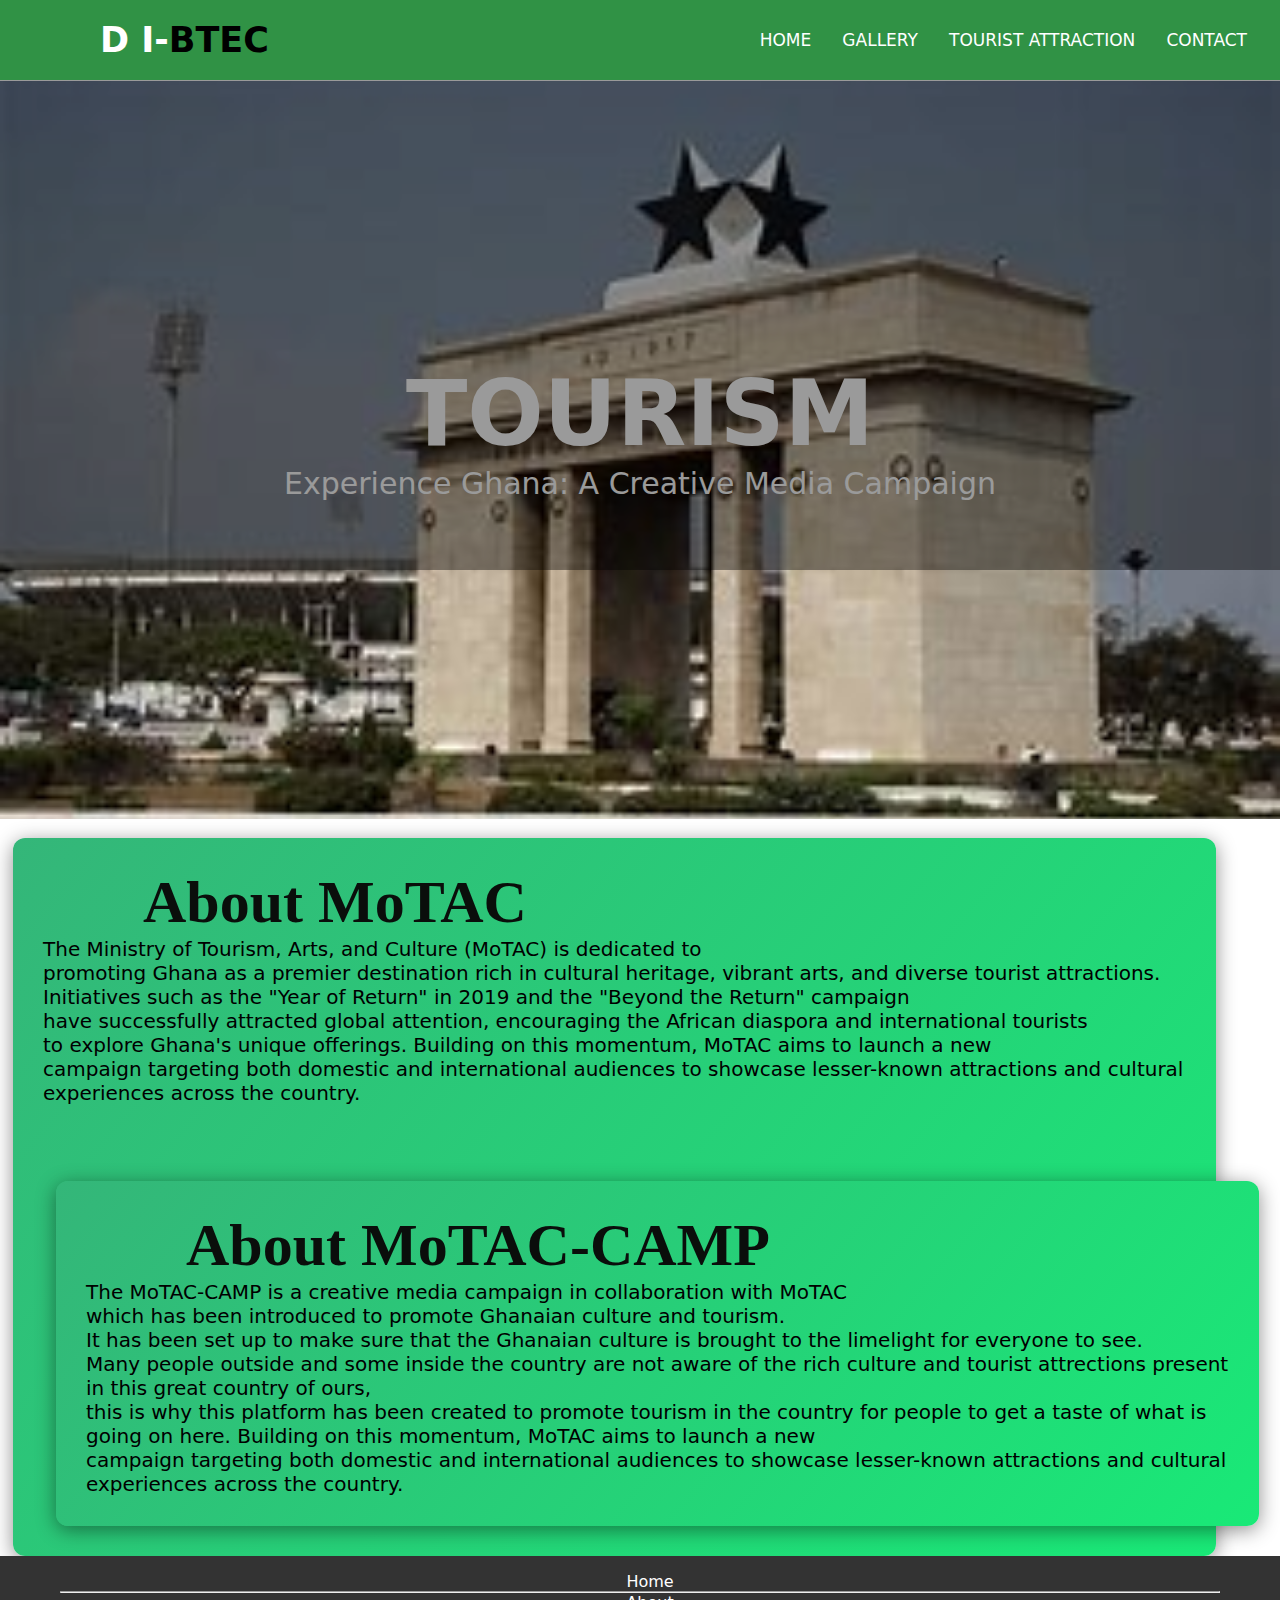
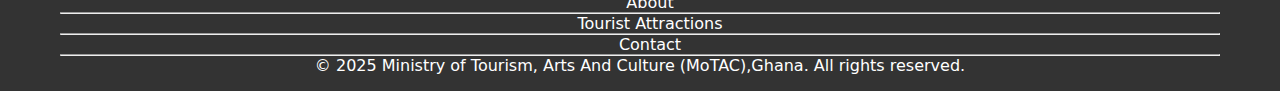
<file: index.html>
<!DOCTYPE html>
<html lang="en">
<head>
    <meta charset="UTF-8">
    <meta name="viewport" content="width=device-width, initial-scale=1.0">
    <title>Home</title>
    <link rel="stylesheet" href="style.css">
    <link rel="shortcut icon" href="pearson.png" type="image/x-icon">
</head>
<body>
        <nav>
            <label class="logos">D I-<span>BTEC</span></label>
            <ul>
                <li><a href="index.html">Home</a></li>
                <li><a href="gallery.html">Gallery</a></li>
                <li><a href="attraction.html">Tourist Attraction</a></li>
                <li><a href="contact.html">Contact</a></li>
            </ul>
        </nav>
    <main>
        <div class="home-wallpaper">
            <h1>TOURISM</h1>
            <P>Experience Ghana: A Creative Media Campaign</P>
            <br> <br>
           
        </div>
        <br>
        
        <div class="management">
            <h1>About MoTAC</h1>
            <div class="about-info">
                <p>The Ministry of Tourism, Arts, and Culture (MoTAC) is dedicated to <br> promoting Ghana as a premier destination rich in cultural heritage, vibrant arts, and diverse tourist attractions. <br> Initiatives such as the "Year of Return" in 2019 and the "Beyond the Return" campaign <br> have successfully attracted global attention, encouraging the African diaspora and international tourists <br> to explore Ghana's unique offerings. 
                    Building on this momentum, MoTAC aims to launch a new <br> campaign targeting both domestic and international audiences to showcase lesser-known attractions and cultural <br> experiences across the country.</p>
            </div>
            <br><br><br><br>
            <div class="management">
                <h1>About MoTAC-CAMP</h1>
                <div class="about-info">
                    <p>The MoTAC-CAMP is a creative media campaign in collaboration with MoTAC  <br> which has been introduced to promote Ghanaian culture and tourism.  <br>It has been set up to make sure that the Ghanaian culture is brought to the limelight for everyone to see. <br>Many people outside and some inside the country are not aware of the rich culture and tourist attrections present in this great country of ours, <br> this is why this platform has been created to promote tourism in the country for people to get a taste of what is going on here.
                        Building on this momentum, MoTAC aims to launch a new <br> campaign targeting both domestic and international audiences to showcase lesser-known attractions and cultural <br> experiences across the country.</p>
                </div>
        </div>
        <div class="middle-pic"></div>
    </main>
    <footer>
        <div class="footer">
            <ul>
           <li> <a href="">Home</a></li><hr>
            <li><a href="">About</a></li><hr>
            <li><a href="">Tourist Attractions</a></li><hr>
            <li><a href="">Contact</a></li><hr>
            </ul>
        </div>
        <p>&copy; 2025 Ministry of Tourism, Arts And Culture (MoTAC),Ghana. All rights reserved.</p>
    </footer>
</body>
</html>
</file>
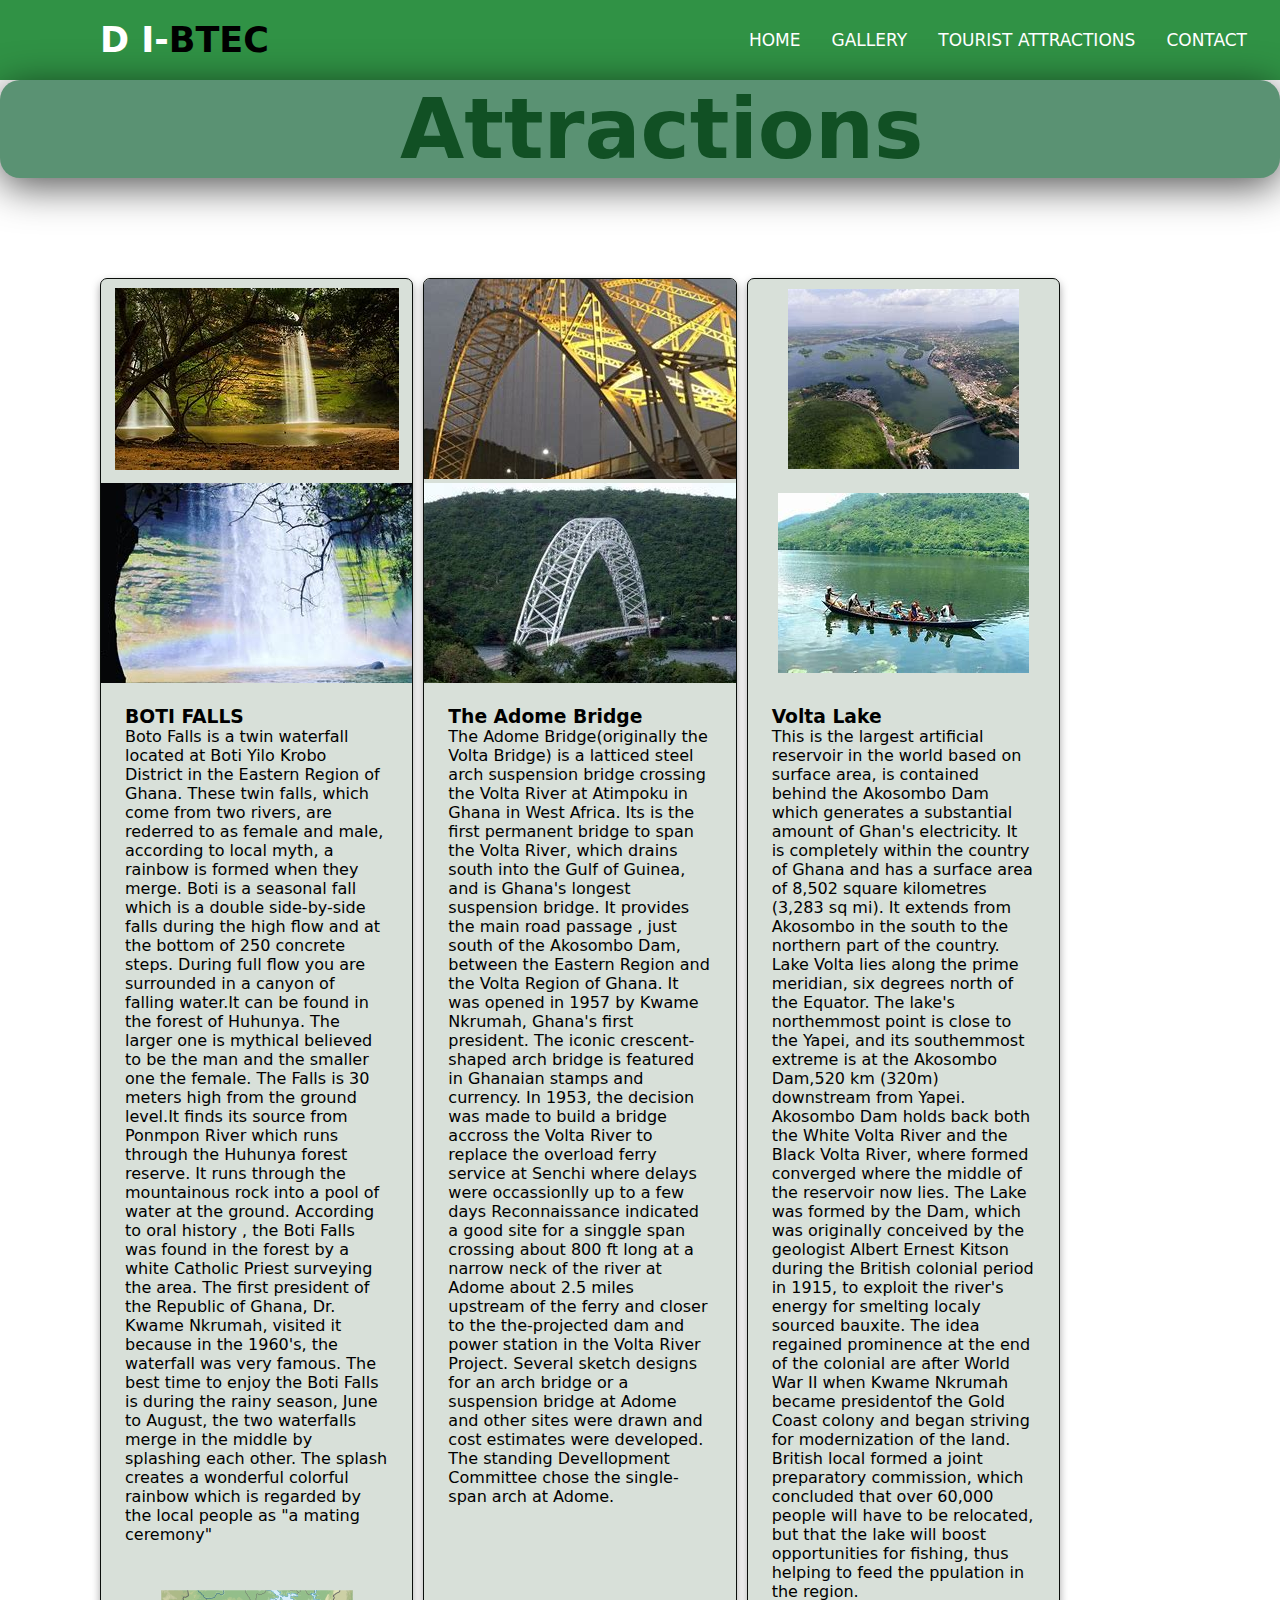
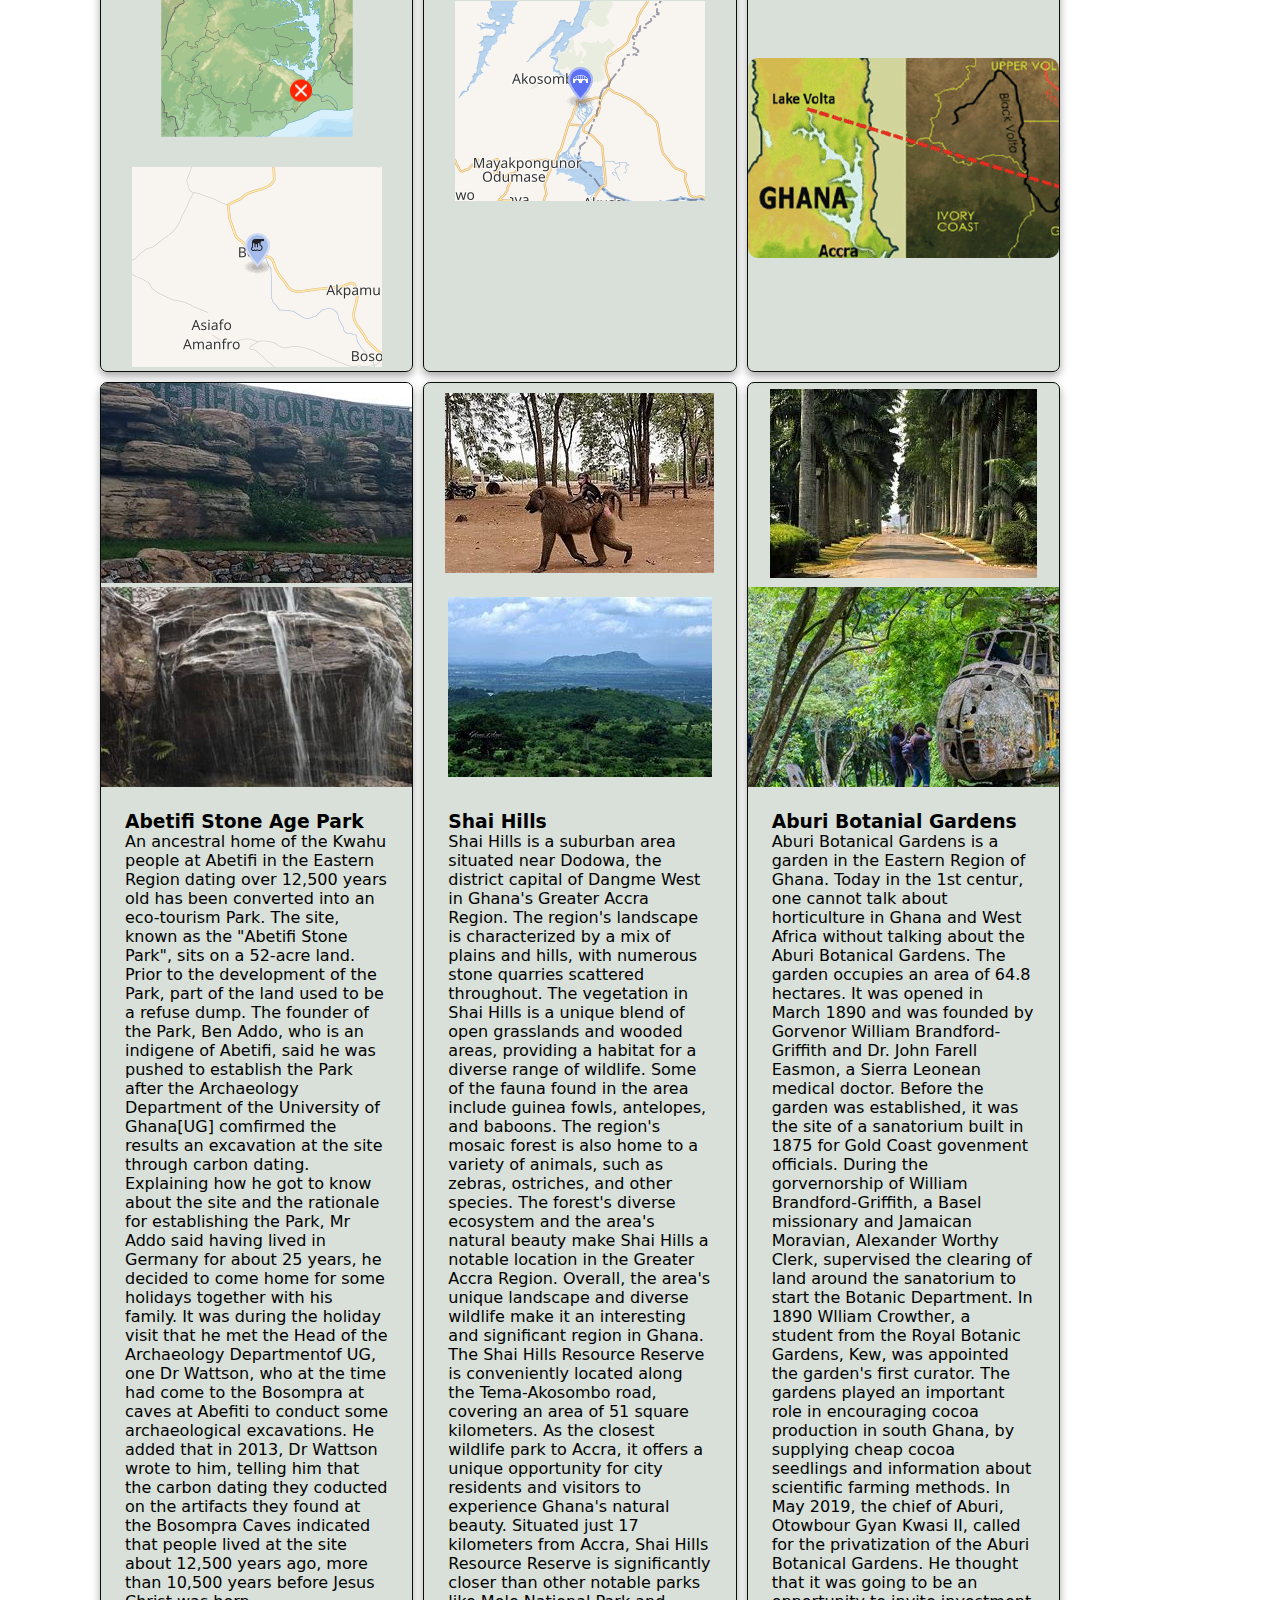
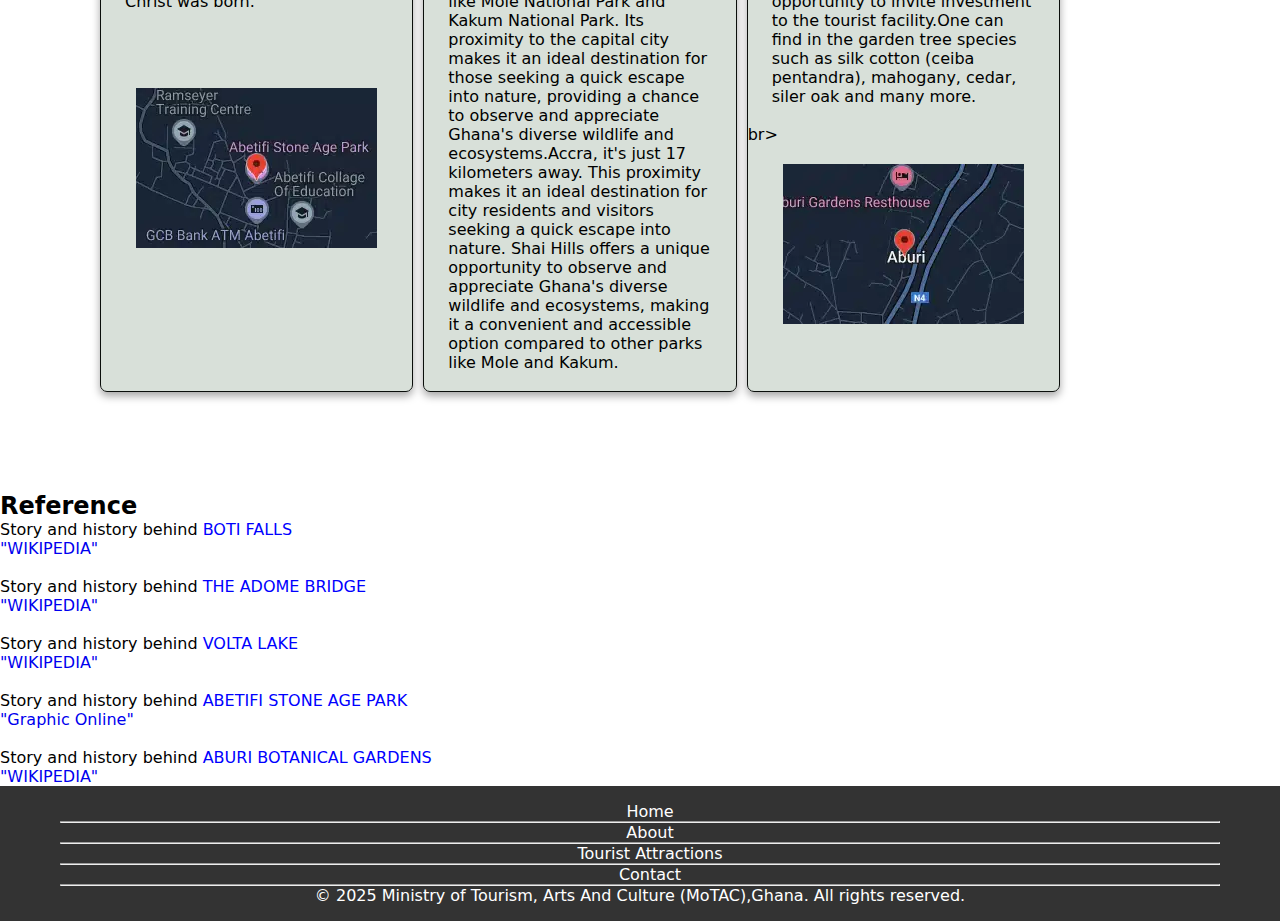
<file: attraction.html>
<!DOCTYPE html>
<html lang="en">
<head>
    <meta charset="UTF-8">
    <meta name="viewport" content="width=device-width, initial-scale=1.0">
    <title>Tourist Attractions</title>
    <link rel="stylesheet" href="style.css">
    <link rel="shortcut icon" href="pearson.png" type="image/x-icon">
    
</head>
<body>
        <nav>
            <label class="logos">D I-<span>BTEC</span></label>
            <ul>
                <li><a href="index.html">Home</a></li>
                <li><a href="gallery.html">Gallery</a></li>
                <li><a href="attractions.html">Tourist Attractions</a></li>
                <li><a href="contact.html">Contact</a></li>
            </ul>
        </nav>
    <section id="attractions">
        <div id="gallery" class="gallery-home">
            <h1>Attractions</h1>
       </div>
           <div class="attraction-grid">
            <div class="attraction-card">
                <img src="boti.jpg" alt="Boti Falls">
                <img src="boti-wf.jpeg" alt="">
                <h3>BOTI FALLS</h3>
                <p>Boto Falls is a twin waterfall located at Boti Yilo Krobo District in the Eastern Region of Ghana. These twin falls, which come from two rivers, are rederred to as female and male, according to local myth, a rainbow is formed when they merge. Boti is a seasonal fall which is a double side-by-side falls during the high flow and at the bottom of 250 concrete steps. During full flow you are surrounded in a canyon of falling water.It can be found in the forest of Huhunya. The larger one is mythical believed to be the man and the smaller one the female. The Falls is 30 meters high from the ground level.It finds its source from Ponmpon River which runs through the Huhunya forest reserve. It runs through the mountainous rock into a pool of water at the ground. According to oral history , the Boti Falls was found in the forest by a white Catholic Priest surveying the area. The first president of the Republic of Ghana, Dr. Kwame Nkrumah, visited it because in the 1960's, the waterfall was very famous. The best time to enjoy the Boti Falls is during the rainy season, June to August, the two waterfalls merge in the middle by splashing each other. The splash creates a wonderful colorful rainbow which is regarded by the local people as "a mating ceremony" </p>
                <span class="span-img">
                <img src="boti-map.png" alt="">
                <img src="boti-m.png" alt="">
                </span>
            </div>
            <div class="attraction-card">
                <img src="adomi-b.jpeg" alt="Adome Bridge">
                <img src="adomi.jpeg" alt="Adome Bridge">
                <h3>The Adome Bridge</h3>
                <p>The Adome Bridge(originally the Volta Bridge) is a latticed steel arch suspension bridge crossing the Volta River at Atimpoku in Ghana in West Africa. Its is the first permanent bridge to span the Volta River, which drains south into the Gulf of Guinea, and is Ghana's longest suspension bridge. It provides the main road passage , just south of the Akosombo Dam, between the Eastern Region and the Volta Region of Ghana. It was opened in 1957 by Kwame Nkrumah, Ghana's first president. The iconic crescent-shaped arch bridge is featured in Ghanaian stamps and currency. In 1953, the decision was made to build a bridge accross the Volta River to replace the overload ferry service at Senchi where delays were occassionlly up to a few days Reconnaissance indicated a good site for a singgle span crossing about 800 ft long at a narrow neck of the river at Adome about 2.5 miles upstream of the ferry and closer to the the-projected dam and power station in the Volta River Project. Several sketch designs for an arch bridge or a suspension bridge at Adome and other sites were drawn and cost estimates were developed. The standing Devellopment Committee chose the single-span arch at Adome. </p>
                <br><br><br><br>
                <span class="span-img">
                    <img src="adomi-map.png" alt="">
                </span>
            </div>
            <div class="attraction-card">
                <img src="volta.jpg" alt="Volta Lake">
                <img src="volta1.jpg" alt="Volta Lake">
                <h3>Volta Lake</h3>
                <p>This is the largest artificial reservoir in the world based on surface area, is contained behind the Akosombo Dam which generates a substantial amount of Ghan's electricity. It is completely within the country of Ghana and has a surface area of 8,502 square kilometres (3,283 sq mi). It extends from Akosombo in the south to the northern part of the country. Lake Volta lies along the prime meridian, six degrees north of the Equator. The lake's northemmost point is close to the Yapei, and its southemmost extreme is at the Akosombo Dam,520 km (320m) downstream from Yapei. Akosombo Dam holds back both the White Volta River and the Black Volta River, where formed converged where the middle of the reservoir now lies. The Lake was formed by the Dam, which was originally conceived by the geologist Albert Ernest Kitson during the British colonial period in 1915, to exploit the river's energy for smelting localy sourced bauxite. The idea regained prominence at the end of the colonial are after World War II when Kwame Nkrumah became presidentof the Gold Coast colony and began striving for modernization of the land. British local formed a joint preparatory commission, which concluded that over 60,000 people will have to be relocated, but that the lake will boost opportunities for fishing, thus helping to feed the ppulation in the region.</p>
                <br><br>
                <span class="span-img">
                    <img src="Map-of-Ghana-showing-the-Volta-Lake.png" alt="">
                </span>
            </div>
            <div class="attraction-card">
                <img src="abeti.jpeg" alt="Abetifi Park">
                <img src="abeti1.jpeg" alt="Abetifi Park">

                <h3>Abetifi Stone Age Park</h3>
                <p>An ancestral home of the Kwahu people at Abetifi in the Eastern Region dating over 12,500 years old has been converted into an eco-tourism Park. The site, known as the "Abetifi Stone Park", sits on a 52-acre land. Prior to the development of the Park, part of the land used to be a refuse dump. The founder of the Park, Ben Addo, who is an indigene of Abetifi, said he was pushed to establish the Park after the Archaeology Department of the University of Ghana[UG] comfirmed the results an excavation at the site through carbon dating. Explaining how he got to know about the site and the rationale for establishing the Park, Mr Addo said having lived in Germany for about 25 years, he decided to come home for some holidays together with his family. It was during the holiday visit that he met the Head of the Archaeology Departmentof UG, one Dr Wattson, who at the time had come to the Bosompra at caves at Abefiti to conduct some archaeological excavations. He added that in 2013, Dr Wattson wrote to him, telling him that the carbon dating they coducted on the artifacts they found at the Bosompra Caves indicated that people lived at the site about 12,500 years ago, more than 10,500 years before Jesus Christ was born. 
                </p>
                <br><br>
                <span class="span-img">
                    <img src="map-stone.webp" alt="">
                </span>
            </div>
            <div class="attraction-card">
                <img src="shai1.jpg" alt="Shai Hills">
                <img src="shai.jpg" alt="Shai Hills">
                <h3>Shai Hills</h3>
                <p> Shai Hills is a suburban area situated near Dodowa, the district capital of Dangme West in Ghana's Greater Accra Region. The region's landscape is characterized by a mix of plains and hills, with numerous stone quarries scattered throughout. The vegetation in Shai Hills is a unique blend of open grasslands and wooded areas, providing a habitat for a diverse range of wildlife. Some of the fauna found in the area include guinea fowls, antelopes, and baboons. The region's mosaic forest is also home to a variety of animals, such as zebras, ostriches, and other species. The forest's diverse ecosystem and the area's natural beauty make Shai Hills a notable location in the Greater Accra Region. Overall, the area's unique landscape and diverse wildlife make it an interesting and significant region in Ghana.   The Shai Hills Resource Reserve is conveniently located along the Tema-Akosombo road, covering an area of 51 square kilometers. As the closest wildlife park to Accra, it offers a unique opportunity for city residents and visitors to experience Ghana's natural beauty. Situated just 17 kilometers from Accra, Shai Hills Resource Reserve is significantly closer than other notable parks like Mole National Park and Kakum National Park. Its proximity to the capital city makes it an ideal destination for those seeking a quick escape into nature, providing a chance to observe and appreciate Ghana's diverse wildlife and ecosystems.Accra, it's just 17 kilometers away. This proximity makes it an ideal destination for city residents and visitors seeking a quick escape into nature. Shai Hills offers a unique opportunity to observe and appreciate Ghana's diverse wildlife and ecosystems, making it a convenient and accessible option compared to other parks like Mole and Kakum.</p>
            </div>
            <div class="attraction-card">
                <img src="aburi-g.jpg" alt="Aburi Gardens">
                <img src="heli.jpeg" alt="Aburi Gardens">
                <h3>Aburi Botanial Gardens</h3>
                <p>Aburi Botanical Gardens is a garden in the Eastern Region of Ghana. Today in the 1st centur, one cannot talk about horticulture in Ghana and West Africa without talking about the Aburi Botanical Gardens. The garden occupies an area of 64.8 hectares. It was opened in March 1890 and was founded by Gorvenor William Brandford-Griffith and Dr. John Farell Easmon, a Sierra Leonean medical doctor. Before the garden was established, it was the site of a sanatorium built in 1875 for Gold Coast govenment officials. During the gorvernorship of William Brandford-Griffith, a Basel missionary and Jamaican Moravian, Alexander Worthy Clerk, supervised the clearing of land around the sanatorium to start the Botanic Department. In 1890 Wlliam Crowther, a student from the Royal Botanic Gardens, Kew, was appointed the garden's first curator. The gardens played an important role in encouraging cocoa production in south Ghana, by supplying cheap cocoa  seedlings and information about scientific farming methods. In May 2019, the chief of Aburi, Otowbour Gyan Kwasi II, called for the privatization of the Aburi Botanical Gardens. He thought that it was going to be an opportunity to invite investment to the tourist facility.One can find in the garden tree species such as silk cotton (ceiba pentandra), mahogany, cedar, siler oak and many more.</p>
                br><br>
                <span class="span-img">
                    <img src="map-aburi.webp" alt="">
                </span>
            </div>
        </div>
    </section>
    <div class="reference">
        <h2>Reference</h2>
        <P>Story and history behind <span>BOTI FALLS</span> <br><span>  <a href="https://en.wikipedia.org/wiki/Boti_Falls">  "WIKIPEDIA"  </a></span></P> <br>
        <P>Story and history behind <span>THE ADOME BRIDGE</span> <br> <span>      <a href="https://en.wikipedia.org/wiki/Adomi_Bridge"> "WIKIPEDIA"</a></span></P><br>
        <P>Story and history behind <span>VOLTA LAKE</span> <br> <span>   <a href="https://en.wikipedia.org/wiki/Lake_Volta">  "WIKIPEDIA" </a></span></P><br>
        <P>Story and history behind <span>ABETIFI STONE AGE PARK</span> <br> <span>   <a href="https://www.graphic.com.gh/news/general-news/abetifi-over-12-000-year-old-ancestral-cave-converted-in-eco-park.html">  "Graphic Online" </a></span></P><br>
        <P>Story and history behind <span>ABURI BOTANICAL GARDENS</span> <br>  <span> <a href="https://en.wikipedia.org/wiki/Aburi_Botanical_Gardens">    "WIKIPEDIA"</a></span></P>
    </div>
    
    <footer>
    <div class="footer">
        <ul>
       <li> <a href="">Home</a></li><hr>
        <li><a href="">About</a></li><hr>
        <li><a href="">Tourist Attractions</a></li><hr>
        <li><a href="">Contact</a></li><hr>
        </ul>
    </div>
        <p>&copy; 2025 Ministry of Tourism, Arts And Culture (MoTAC),Ghana. All rights reserved.</p>
    </footer>
</body>
</html>
</file>
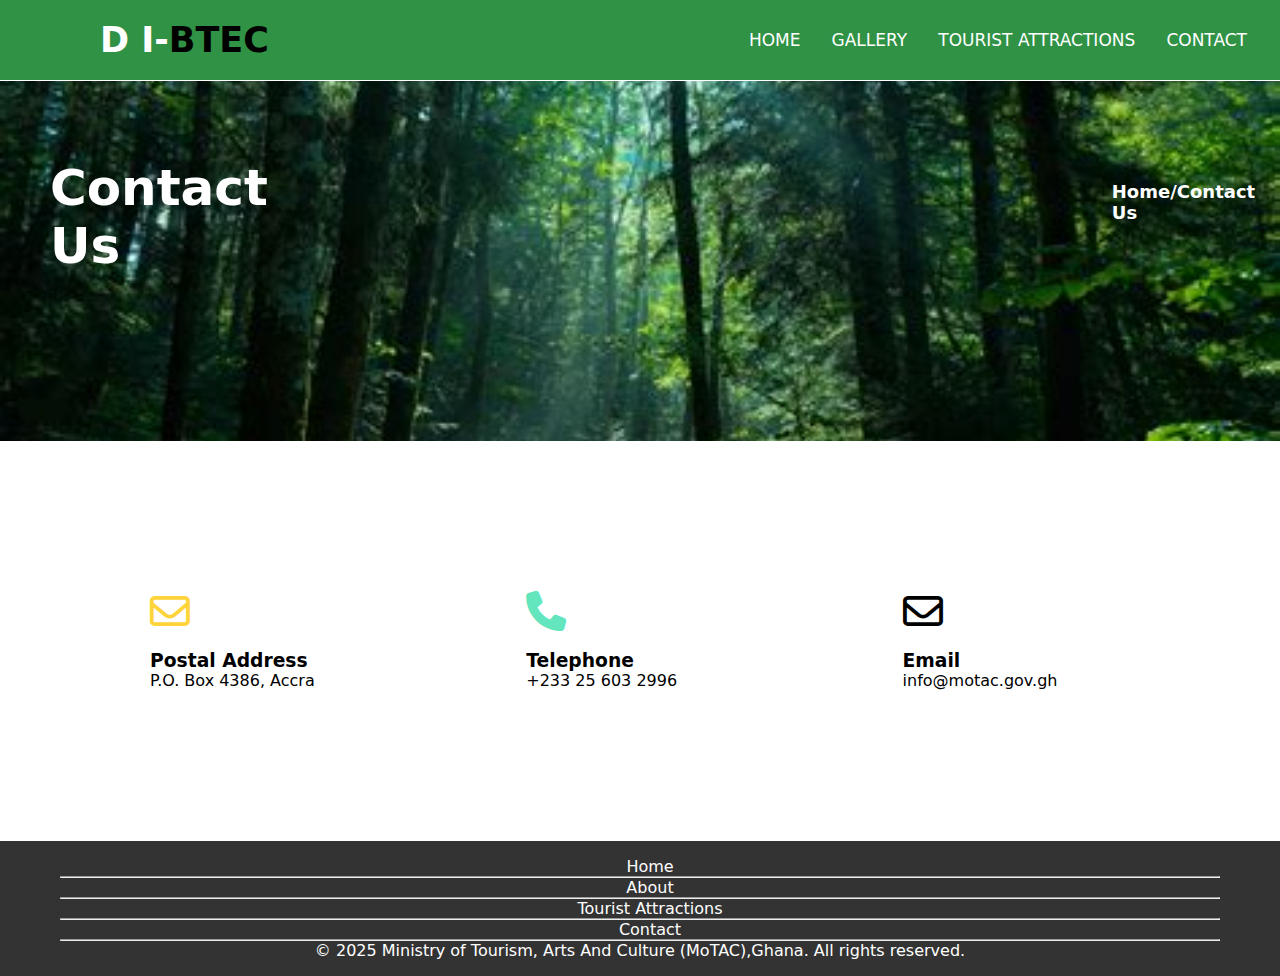
<file: contact.html>
<!DOCTYPE html>
<html lang="en">
<head>
    <meta charset="UTF-8">
    <meta name="viewport" content="width=device-width, initial-scale=1.0">
    <title>About</title>
    <link rel="stylesheet" href="style.css">
    <link rel="shortcut icon" href="pearson.png" type="image/x-icon">
    <link rel="stylesheet" href="https://cdnjs.cloudflare.com/ajax/libs/font-awesome/6.7.2/css/all.min.css" integrity="sha512-Evv84Mr4kqVGRNSgIGL/F/aIDqQb7xQ2vcrdIwxfjThSH8CSR7PBEakCr51Ck+w+/U6swU2Im1vVX0SVk9ABhg==" crossorigin="anonymous" referrerpolicy="no-referrer" />
</head>
<body>
        <nav>
            <label class="logos">D I-<span>BTEC</span></label>
            <ul>
                <li><a href="index.html">Home</a></li>
                <li><a href="gallery.html">Gallery</a></li>
                <li><a href="attraction.html">Tourist Attractions</a></li>
                <li><a href="contact.html">Contact</a></li>
            </ul>
        </nav>
    <main>
    <div class="contact-back">
        <h2>Contact Us</h2>
        <h4><a href="index.html">Home</a>/Contact Us</h4>
    </div>
    <div class="contact">
        <div class="box">
            <i class="fa-regular fa-envelope" style="color: #FFD43B;"></i>
            <br><br>
        <h3>Postal Address</h3>
        <p>P.O. Box 4386, Accra</p>
        </div>
        <div class="box">
        <i class="fa-solid fa-phone" style="color: #63E6BE;"></i>
        <br><br>
        <h3>Telephone</h3>
        <p>+233 25 603 2996</p>
        </div>
        <div class="box">
        <i class="fa-regular fa-envelope"></i>
        <br><br>
        <h3>Email</h3>
        <p>info@motac.gov.gh</p>
        </div>
    </div>
    </main> 
    <footer>
        <div class="footer">
            <ul>
           <li> <a href="">Home</a></li><hr>
            <li><a href="">About</a></li><hr>
            <li><a href="">Tourist Attractions</a></li><hr>
            <li><a href="">Contact</a></li><hr>
            </ul>
        </div>
        <p>&copy; 2025 Ministry of Tourism, Arts And Culture (MoTAC),Ghana. All rights reserved.</p>
    </footer>
</body>
</html>
</file>
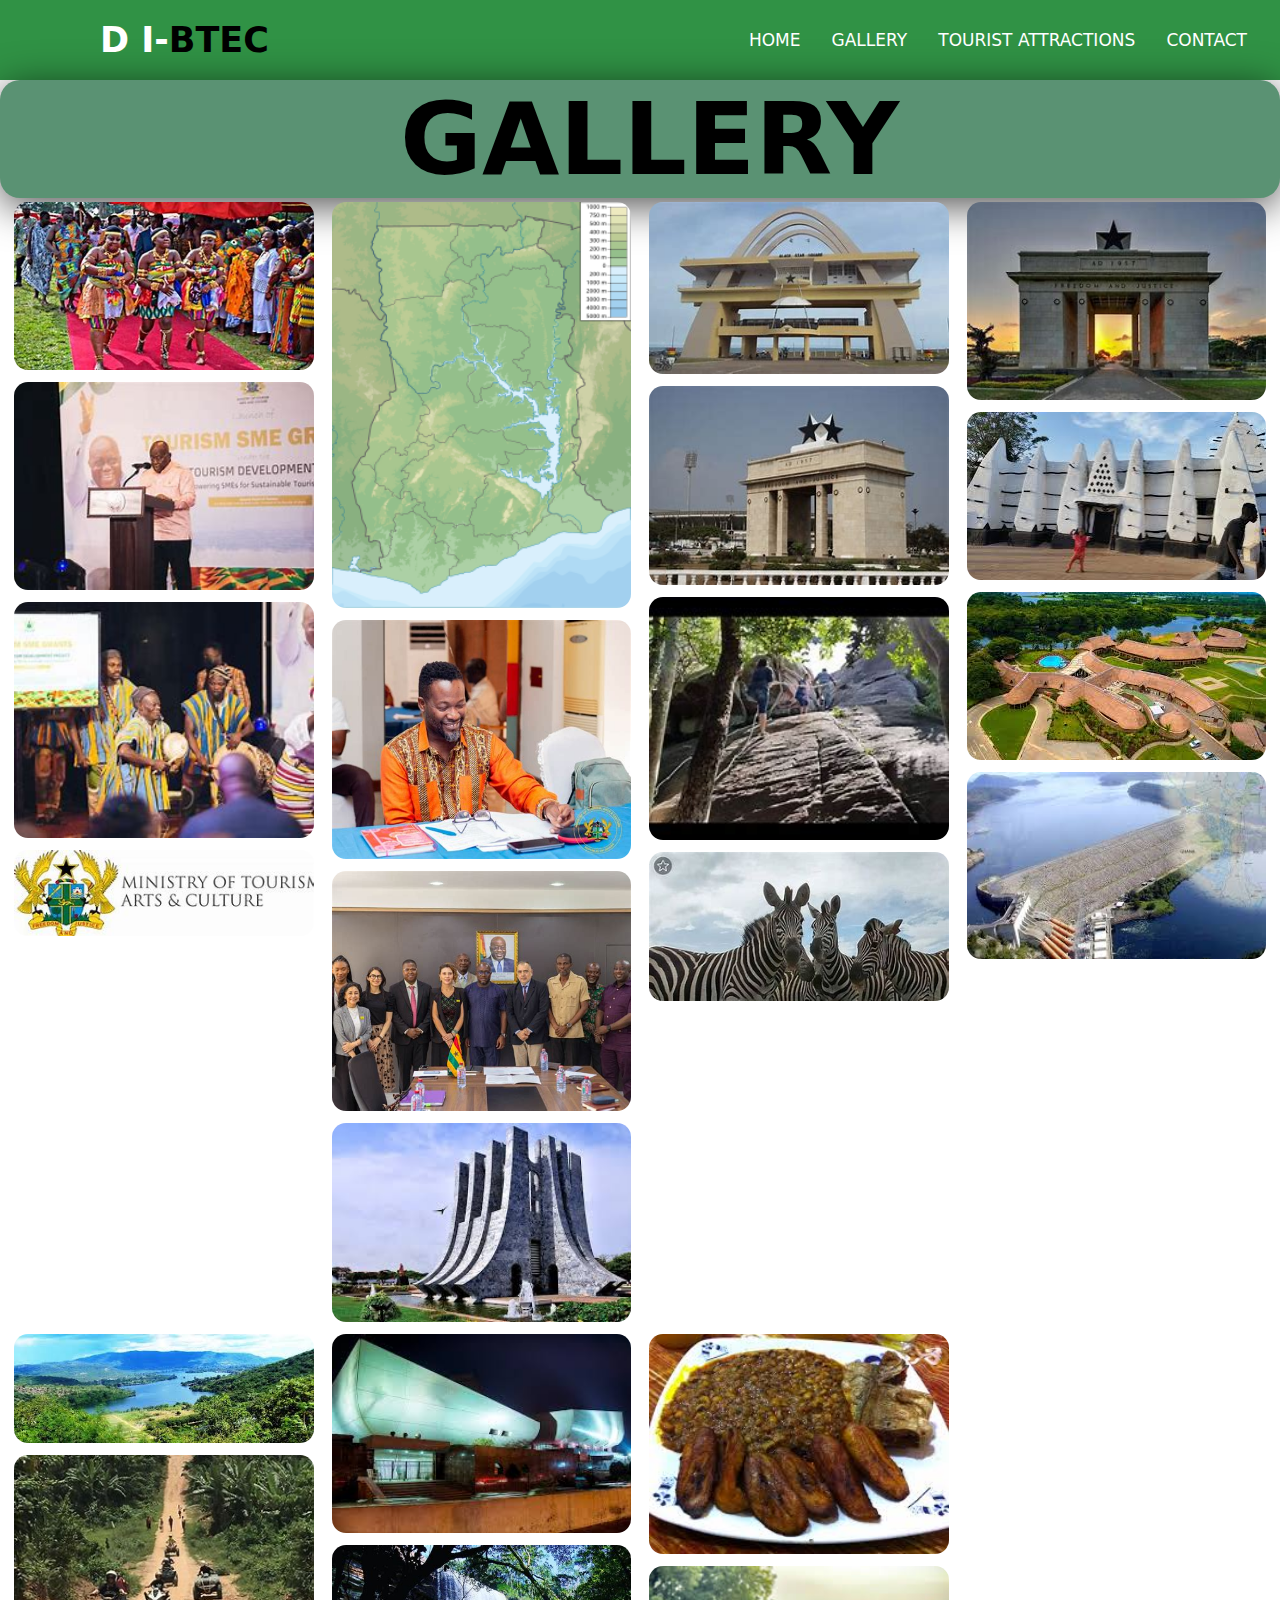
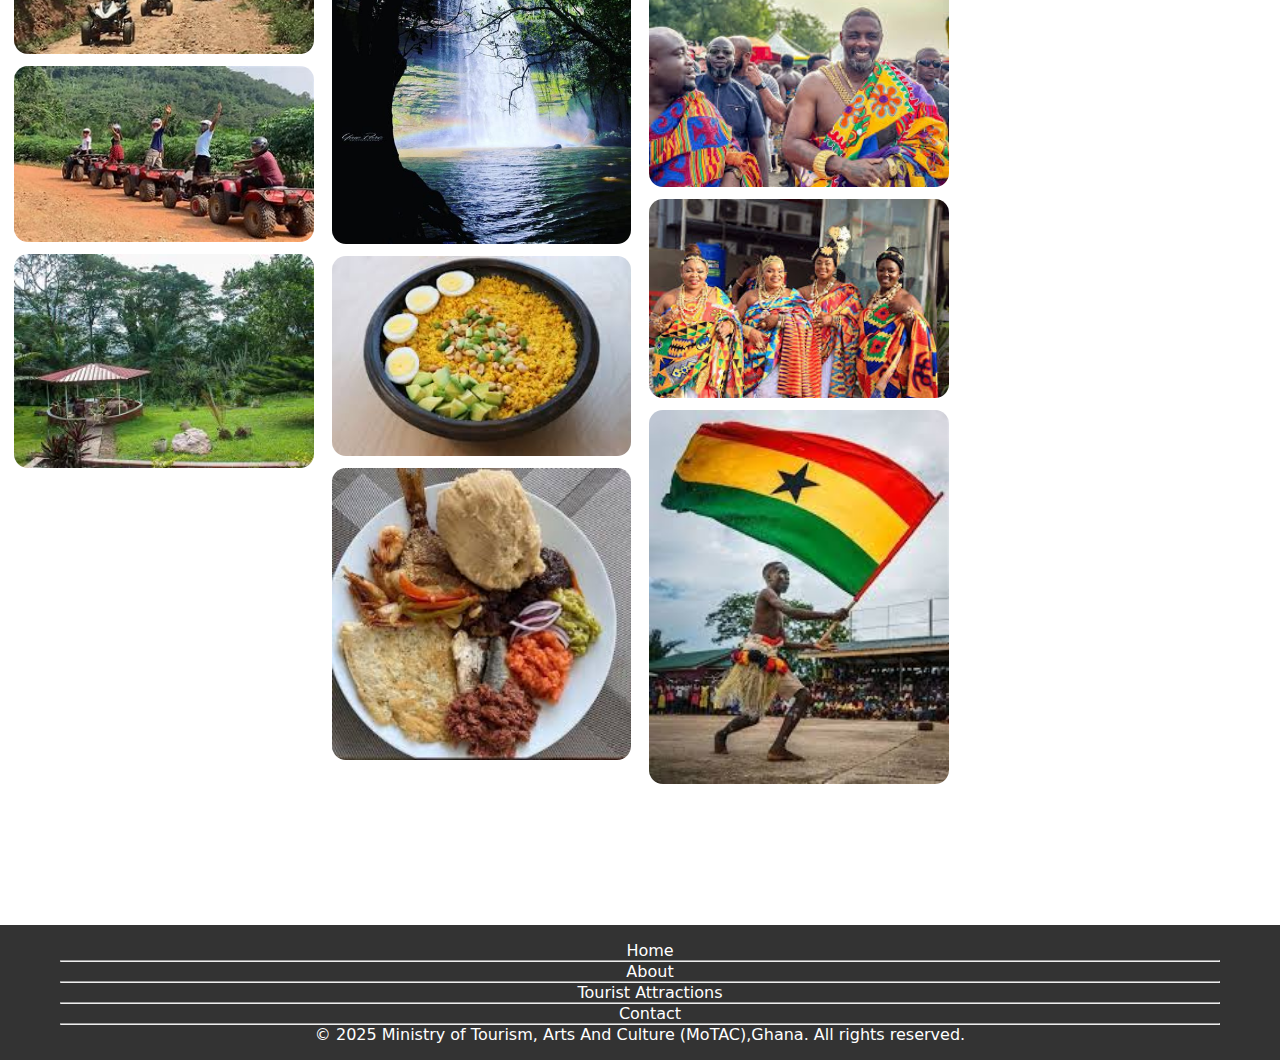
<file: gallery.html>
<!DOCTYPE html>
<html lang="en">
<head>
    <meta charset="UTF-8">
    <meta name="viewport" content="width=device-width, initial-scale=1.0">
    <title>GALLERY</title></title>
    <link rel="stylesheet" href="style.css">
    <link rel="shortcut icon" href="pearson.png" type="image/x-icon">

</head>
<body>
        <nav>
            <label class="logos">D I-<span>BTEC</span></label>
            <ul>
                <li><a href="index.html">Home</a></li>
                <li><a href="gallery.html">Gallery</a></li>
                <li><a href="attraction.html">Tourist Attractions</a></li>
                <li><a href="contact.html">Contact</a></li>
            </ul>
        </nav>
    <div id="gallery" class="gallery-home">
         <h1>GALLERY</h1>
    </div>
    <div class="gallery-page">
        <div class="home-cont">
            <img src="dance.jpg" alt="">
            <img src="prez-t.jpg" alt="">
            <img src="trad.jpg" alt="">
            <img src="motac-logo.jpg" alt="">
        </div>
        <div class="home-cont">   
            <img src="Ghana_physical_map.svg.png" alt="">
            <img src="adjetey.jpeg" alt="">
            <img src="meeting.jpeg" alt="">
            <img src="muese.jpg" alt="">
    </div>
    <div class="home-cont">   
            <img src="inde.jpg" alt="">
            <img src="indeS.jpg" alt="">
            <img src="shai2.jpg" alt="">
            <img src="shai3.jpg" alt="">
    </div>
    <div class="home-cont">        
            <img src="square.jpg" alt="">
            <img src="lara.jpg" alt="">
            <img src="eco-p.jpg" alt="">
            <img src="akos-dam.jpg" alt="">
    </div>
    <div class="home-cont">        
            <img src="akos-val.jpg" alt="">
            <img src="aburi.jpg" alt="">
            <img src="aburi1.jpg" alt="">
            <img src="aburi-g2.jpg" alt="">
    </div>
    <div class="home-cont">        
            <img src="theatre.jpeg" alt="">
            <img src="boti-wf.jpeg" alt="">
            <img src="3to.jpeg" alt="">
            <img src="kenkey.jpeg" alt="">
    </div>
    <div class="home-cont">       
            <img src="gob3.jpeg" alt="">
            <img src="idris.jpeg" alt="">
            <img src="g-queens.jpeg" alt="">
            <img src="g-flag.jpeg" alt="">
    </div>        
            </div>
        </div>
    </div>   
   <br><br><br><br><br><br><br>
    <footer>
        <div class="footer">
            <ul>
           <li> <a href="">Home</a></li><hr>
            <li><a href="">About</a></li><hr>
            <li><a href="">Tourist Attractions</a></li><hr>
            <li><a href="">Contact</a></li><hr>
            </ul>
        </div>
        <p>&copy; 2025 Ministry of Tourism, Arts And Culture (MoTAC),Ghana. All rights reserved.</p>
    </footer> 
</body>
</html>
</file>
<file: style.css>
* {
    margin: 0;
    padding: 0;
    box-sizing: border-box;
    
    text-decoration: none;
    list-style: none;
}
body {
    font-family: system-ui, -apple-system, BlinkMacSystemFont, 'Segoe UI', Roboto, Oxygen, Ubuntu, Cantarell, 'Open Sans', 'Helvetica Neue', sans-serif;
}
label.logos {
    color: white;
    font-size: 35px;
    line-height: 80px;
    padding: 0 100px;
    font-weight: bold;
    padding-top: 20px;
}
.logos span {
    color: black;
}
nav ul {
    float: right;
    margin-right: 20px;
    
}

nav ul li {
    display: inline-block;
    line-height: 80px;
    margin: 0 auto;
    
}

nav ul li a {
    color: white;
    font-size: 17px;
    padding: 7px 13px;
    
    text-transform: uppercase;
    
}
/*header {
    background: #309245;
    padding: 1rem 0;
    position: fixed;
    width: 100%;
    display: flex;
}*/
nav {
    /*height: 80px;
    width: 100%;*/
    background: #309245;
    
}
nav ul li a:hover {
    color:#2b2727;
    font-size: 30px;
    width: 30px;
}

.home-wallpaper {
    background-image: url(indeS.jpg);
    background-size: cover;
    background-position: center;
    background-repeat: no-repeat;

    height:82vh;
    width: 100%;
    margin: 0;
    display: flex;
    flex-direction: column;
    justify-content: center;
    align-items: center;
    text-align: center;
    color: white;
}
.home-wallpaper h1 {
    font-size: 90px;
}
.home-wallpaper p {
    font-size: 30px;
}

.home-wallpaper::before {
    content: '';
        background-position: center;
        position: absolute;
        top: 80px;
        left: 0;
        bottom: 0;
        right: 0;
        background: rgba(0, 0, 0, 0.397);
        height: 490px;
} 

/*This is the home about info "management"*/
.management h1 {
    padding-left: 100px;
    font-size: 60px;
    color: #0a0e0b;
    font-family: "Dancing Script", serif;
    font-optical-sizing: auto;
    font-weight: solid;
      font-style: normal;
    
}

.about-info p {
    font-size: 20px;
}


.management {
    background: linear-gradient(130deg, #34b679, #19e977);
    width: 1203px;
    padding: 30px;
    border-radius: 12px;
    box-shadow: 0 4px 20px rgba(0, 0, 0, 0.445);
    transition: transform 0.40s, box-shadow 0.25s;
    margin-left: 13px;

}

.management:hover {
    transform: scale(1.05);
    box-shadow: 0 0px 0px rgba(0, 0, 0, 0.377);
}



/*GALLERY*/
.gallery-home h1{
    font-size: 100px;
    padding-left: 400px;
}

.gallery-home { 
    box-shadow: 0 8px 40px rgba(0, 0, 0, 0.685);
    border-radius: 20px;
    background: #5a9273;
}
.gallery-page {
    display: flex;
    flex-wrap: wrap;
    padding: 0 5px;
}
.home-cont {
    flex: 25%;
    max-width: 25%;
    padding: 0 5px;
}

.home-cont > img {
    width: 100%;
    /*vertical-align: middle;*/
    padding: 4px;
    border-radius: 18px;
}

/* Attractions section */
.attraction-grid {
    display: grid;
/*    grid-template-columns: repeat(auto-fit, minmax(300px, 0.5fr));*/
    
grid-template-columns: repeat(3, 1fr);
    gap: 10px;
    margin: 100px;
    max-width: 960px;
}

.attraction-card {
    background-color: #2150252d;
    border-radius: 7px;
    overflow: hidden;
    box-shadow: 0 4px 8px rgba(0, 0, 0, 0.356);
    border: #0a0e0b 1px solid;
}

.attraction-card img {
    width: 100%;
    height: 200px;
    object-fit: none;
}
.attraction-card h3, .attraction-card p {
    padding: 0 1.5rem;
}

.attraction-card h3 {
    margin-top: 1.2rem;
}

.attraction-card p {
    margin-bottom: 1.2rem;
}

.pic-cont {
    display: flex;
    flex-wrap: wrap;
    gap: 6px;
}
.pic-cont img:hover{
    border-radius: 18px;
    box-shadow: 0 4px 8px rgba(0, 0, 0, 0.377);
    transform: scale(1.5) zoom-in(13deg);
}
#attractions h1 {
    font-size: 83px;
    color: #115024;
}

.reference span {
   color: blue;
}
.span-img img:hover {
    transform: scale(1.2) rotate(3deg);
}
.span-img img {
    border-radius: 10px;
}

.contact-back {
    background: url('proxy-image.jpeg');
    background-size: cover;
    background-position: center;
    height: 40vh;
    width: 100%;
    color: white;
    display: flex;

}

.contact-back h2{ 
    padding-top: 78px;
    padding-left: 50px;
    font-size: 50px;
}
.contact-back h4 a {
    text-decoration: none;
    color: white;
}
.contact-back h4 {
    padding-left: 60%;
    padding-top: 100px;
    font-size: 18px;
}
.contact-back h4 a:hover {
    
    font-size: 19px;
}


.contact {
    display: flex;
    height: 400px;
    width: 100%;
    padding-left: 150px;
}

.box {
    height: 400px;
    width: 33.3%;
    padding-top: 150px;
}
.fa-regular {
    font-size: 40px;
}
.fa-solid {
    font-size: 40px;
}

/* Footer */
footer {
    background-color: #333;
    color: #fff;
    text-align: center;
    padding: 1rem;
    margin-bottom: 0;
}
.footer {
    display: block;
    justify-content: space-between;
    align-items: center;
    max-width: 1200px;
    margin: 0 auto;
    padding: 0 20px;
    
}
.footer ul {
    display: block;
    list-style: none;
}

.footer ul li {
    margin-left: 20px;
}

.footer ul li a {
    color: #fff;
    text-decoration: none;
}
.footer ul li a:hover {
    color: #115024;
}
</file>
